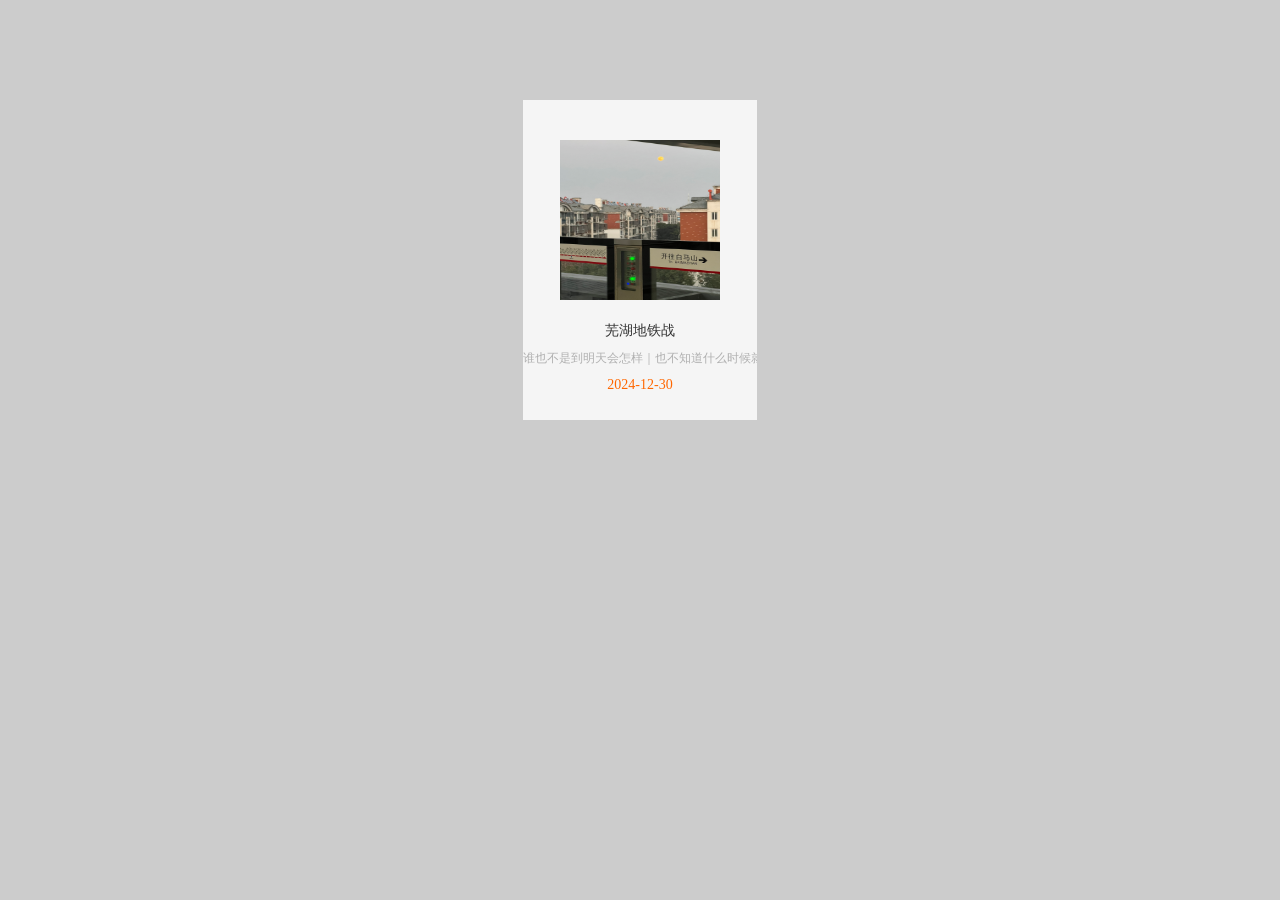
<file: 小米卡片.html>
<!DOCTYPE html>
<html lang="en">

<head>
  <meta charset="UTF-8">
  <meta name="viewport" content="width=device-width, initial-scale=1.0">
  <title>Document</title>
</head>
<style>
  /* 清除元素的默认内外边距 */
  * {
    margin: 0;
    padding: 0;
    /* 让所有元素的边框都按照标准的盒子模型计算宽度和高度 */
    box-sizing: border-box;
  }

  body {
    background-color: #ccc;
  }

  .cart img {
    width: 160px;
    height: 160px;
    /* 图片的上边距 */
    margin-top: 40px;
  }

  .cart {
    width: 234px;
    height: 320px;
    /* 背景颜色 */
    background-color: #f5f5f5;
    /* 上边距100px，居中显示 */
    margin: 100px auto;
    /* 文字居中显示 */
    text-align: center;
    tansition: all .4s;
  }

  .cart .title {
    font-size: 14px;
    font-weight: 400;
    color: #333;
    margin-top: 18px;
  }

  .cart .desc {
    font-size: 12px;
    color: #b0b0b0;
    margin-top: 10px;
    display: -webkit-box;
    -webkit-line-clamp: 3;
    -webkit-box-orient: vertical;
    /* 单行文本溢出省略号 */
    /* 溢出隐藏 */
    overflow: hidden;
    text-overflow: ellipsis;
    /* 强制文字不换行 */
    white-space: nowrap;

  }

  .cart .time {
    font-size: 14px;
    color: #ff6700;
    margin-top: 10px;
  }

  .cart:hover {
    box-shadow: 0 15px 30px rgba(0, 0, 0, 0.1);
  }
</style>

<body>
  <div class="cart">
    <img src="./img/IMG_6368.jpeg" alt="">
    <h3 class="title"> 芜湖地铁战</h3>
    <p class="desc">谁也不是到明天会怎样｜也不知道什么时候就是最后一面｜我们之能在这 moment 中，用生命诠释出我们的情感。</p>
    <p class="time">2024-12-30</p>
  </div>
</body>

</html>
</file>
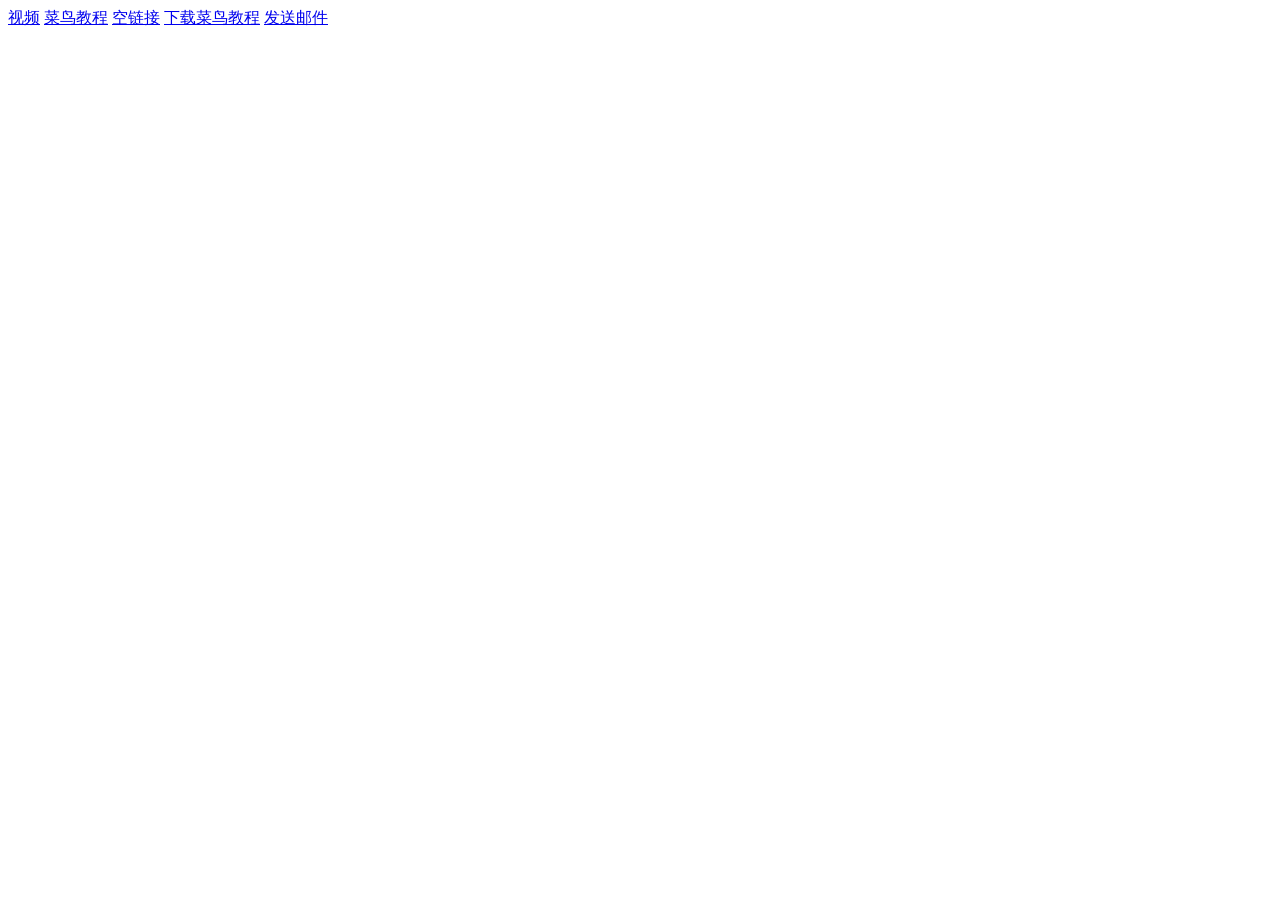
<file: 超链接.html>
<!DOCTYPE html>
<html lang="zh-CN">

<head>
  <meta charset="UTF-8">
  <meta name="viewport" content="width=device-width, initial-scale=1.0">
  <title>Document</title>
</head>

<body>
  <!-- 内部链接 -->
  <a href="./01-我的第一个页面.html">视频</a>
  <!-- 外部链接 -->
  <!-- 属性  target   title  -->
  <a href="https://www.runoob.com/html/html5-video.html" target="_blank" title="菜鸟教程">菜鸟教程</a>
  <!-- 空链接 -->
  <a href="#">空链接</a>
  <!-- 下载链接   后缀为exe或zip文件时，需要添加download属性 -->
  <a href="https://www.runoob.com/html/html5-video.html " target=" _blank">下载菜鸟教程</a>
  <!-- 邮件链接 -->
  <a href="mailto:3106239577@qq.com">发送邮件</a>
</body>

</html>
</file>
